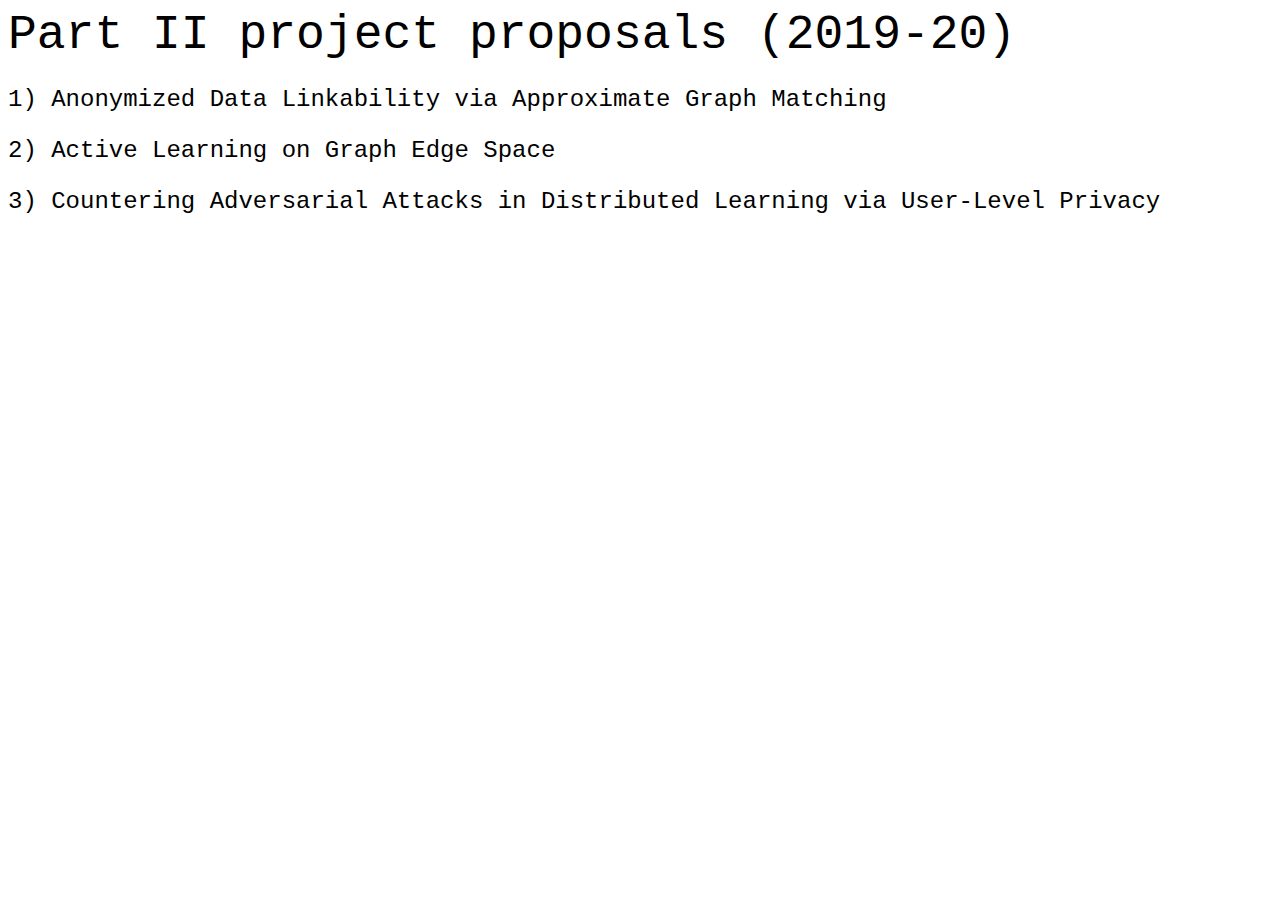
<file: partII-projects/index.htm>
<!DOCTYPE html PUBLIC "-//W3C//DTD HTML 3.2 Final//EN">

<html>
<body>

<p>
<font face = "courier"; size ="8"> Part II project proposals (2019-20)
</p>
<font face = "courier"; size= "5">
<p>
<A style="color:black; text-decoration:none" href="https://www.cl.cam.ac.uk/~dm754/partII-projects/approximate_graph_matching.pdf">
1) Anonymized Data Linkability

via Approximate Graph Matching
</p>

<p>
<A style="color:black; text-decoration:none" href="https://www.cl.cam.ac.uk/~dm754/partII-projects/active_learning_on_graphs.pdf">
2) Active Learning

on Graph Edge Space
</p>


<p>
<A style="color:black; text-decoration:none" href="https://www.cl.cam.ac.uk/~dm754/partII-projects/federated_protection.pdf">
3) Countering Adversarial Attacks in Distributed Learning

via User-Level Privacy
</p>

</body>
</html>
</file>
